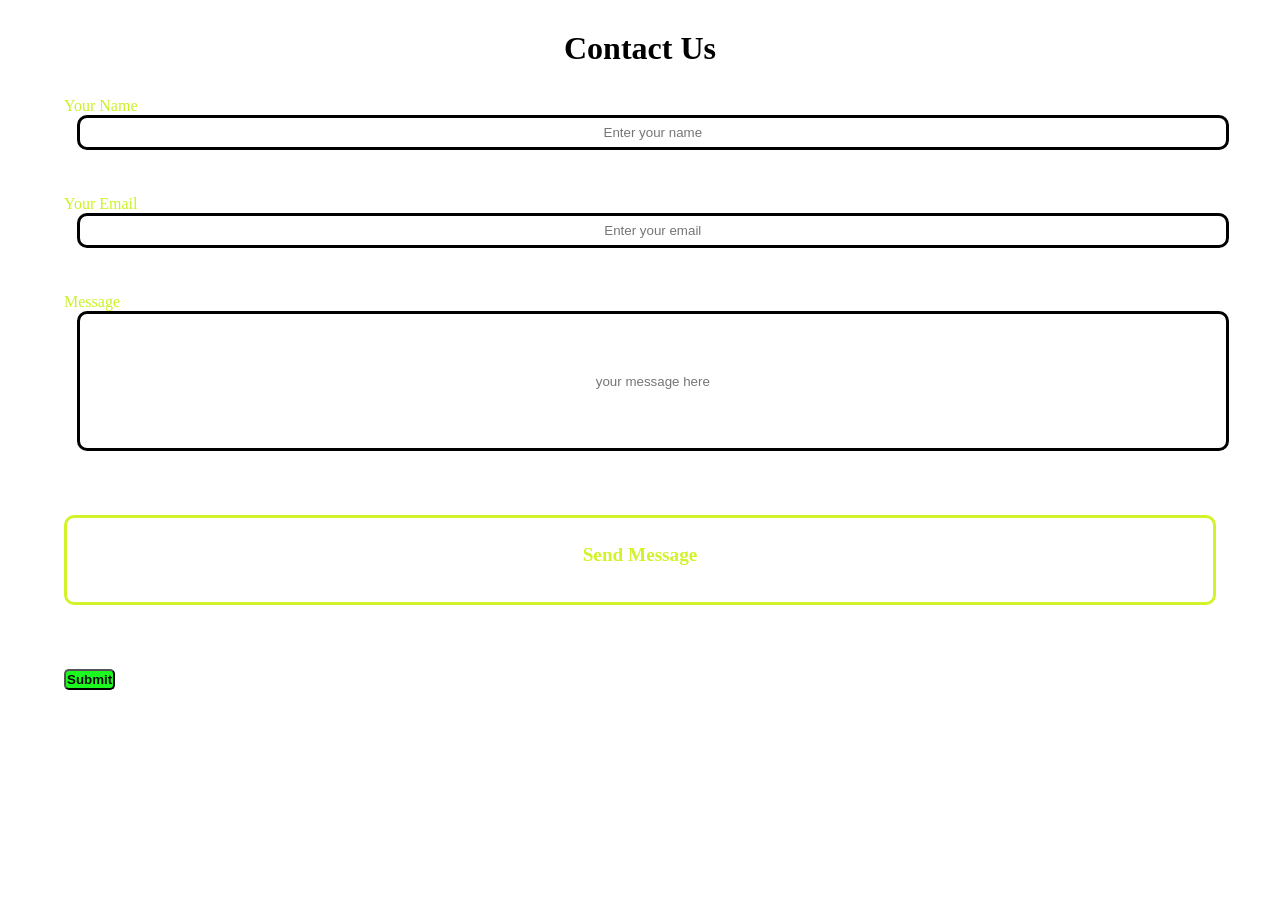
<file: hw5/index.html>
<!DOCTYPE html>
<html lang="en">
<head>
    <meta charset="UTF-8">
    <meta name="viewport" content="width=device-width, initial-scale=1.0">
    <title>Document</title>
    <link rel="stylesheet" href="style.css">
</head>
<body>
    <h1>contact us</h1>
    <form class="details" action="">
        <label for="name">Your Name</label><pre></pre>
        <input id="name" type="text" placeholder="Enter your name"><pre>


        </pre>
        <label for="email"> Your Email</label><pre></pre>
        <input id="email" type="email" placeholder="Enter your email">
        <pre>


        </pre>
        <label for="message"> Message</label><pre></pre>
        <input id="message" type="text" placeholder="your message here">
    </form>
    <div id="footer"> Send Message</div>
    <button >Submit</button>
    
</body>
</html>
</file>
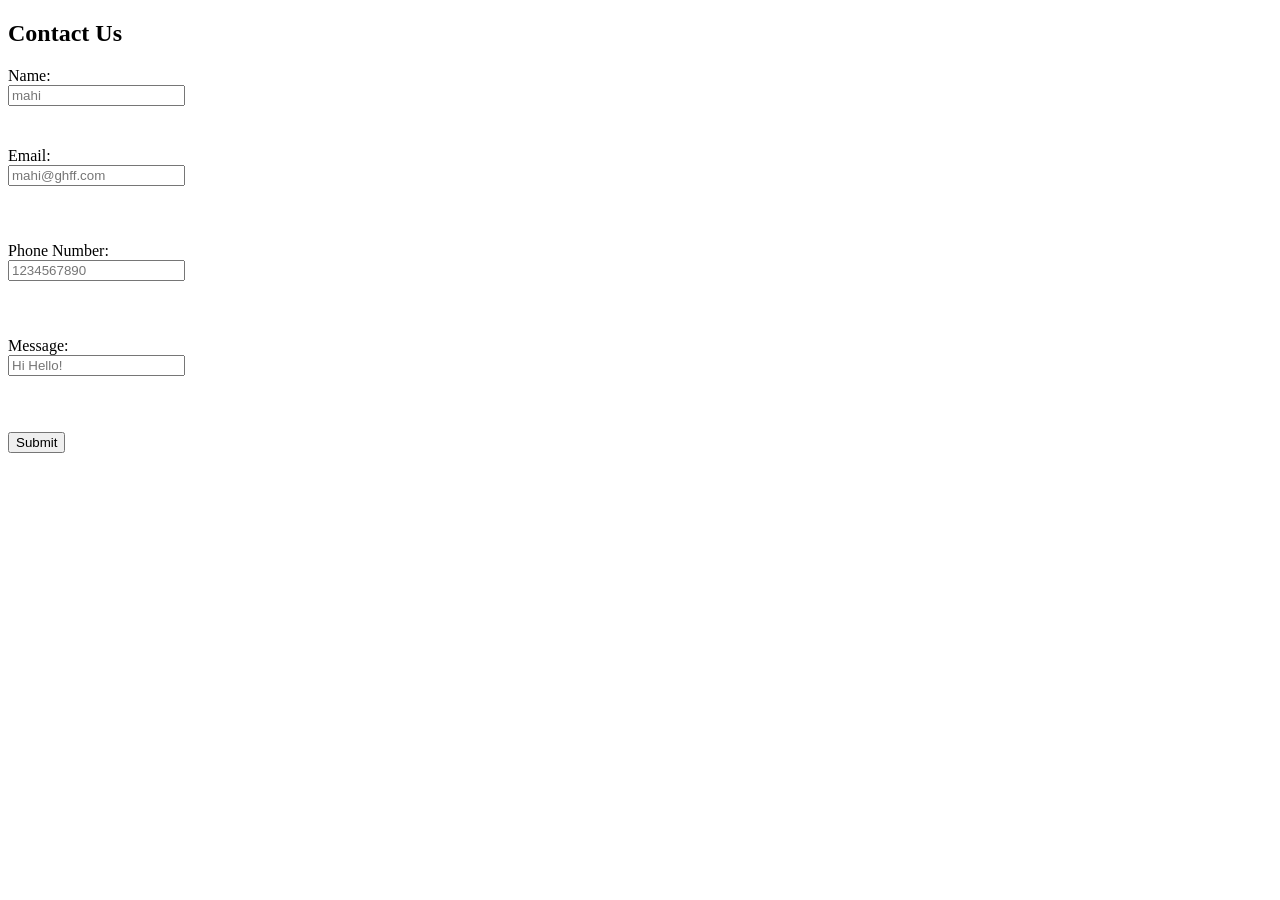
<file: hw2/complete_validation.html>
<!DOCTYPE html>
<html lang="en">
<head>
    <meta charset="UTF-8">
    <meta name="viewport" content="width=device-width, initial-scale=1.0">
    <title>Document</title>
</head>
<body>
    <h2>Contact Us</h2>
    <form>
        <label for="name">Name:</label><br>
        <input id="name" type="text" placeholder="mahi"> <br>
        <pre>
        </pre>
        <label for="">Email:</label><br>
        <input type="email" placeholder="mahi@ghff.com">
        <pre>

        </pre>
        <label for="">Phone Number: </label> <br>
        <input type="tel" placeholder="1234567890">
        <pre>

        </pre>
        <label for="">Message:</label> <br>
        <input type="textarea" placeholder="Hi Hello!" >
        <pre>
            
        </pre>
        <button type="submit">Submit</button>


    </form>
</body>
</html>
</file>
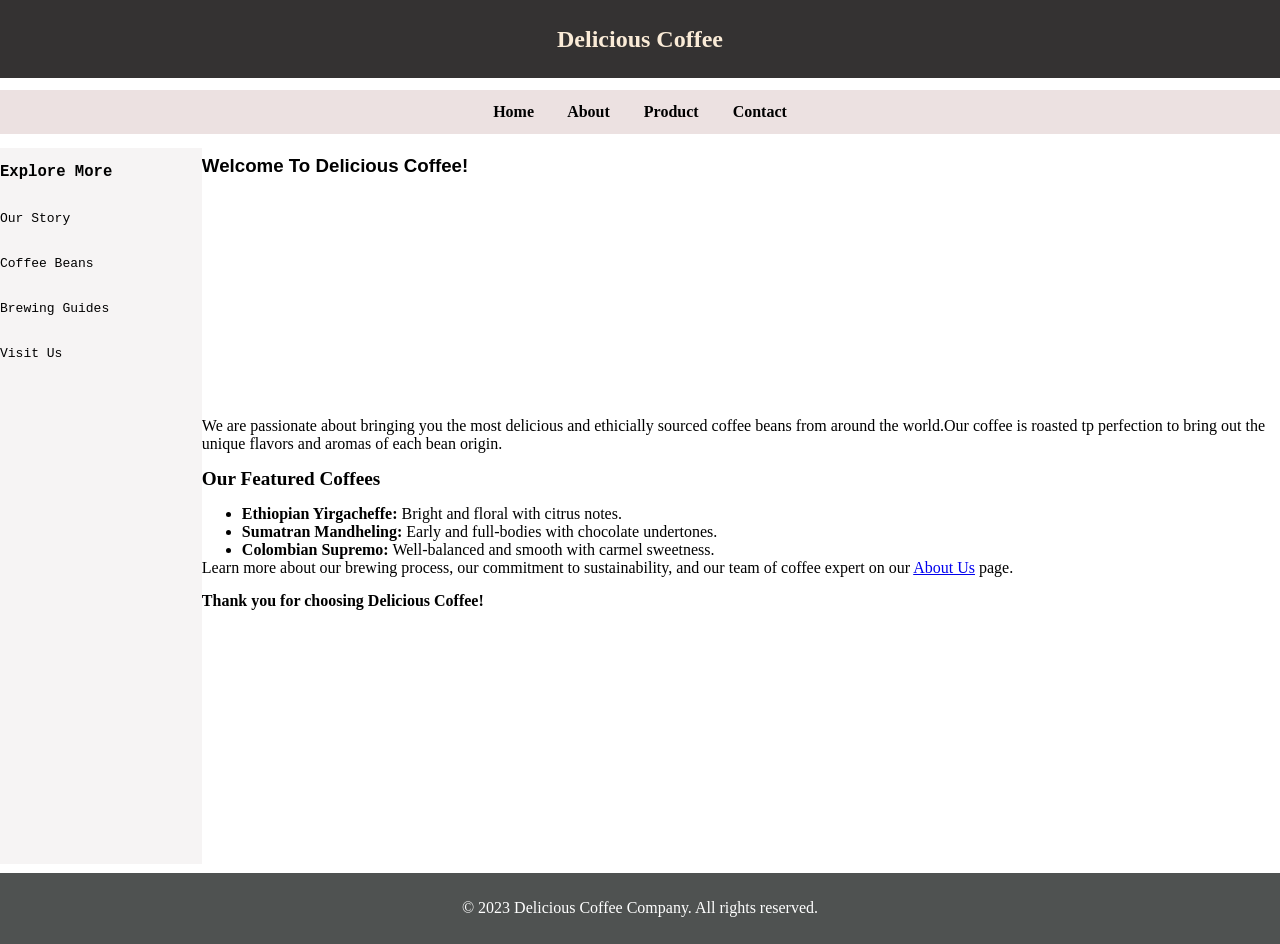
<file: hw4/index1.html>
<!DOCTYPE html>
<html lang="en">
<head>
    <meta charset="UTF-8">
    <meta name="viewport" content="width=device-width, initial-scale=1.0">
    <title>Document</title>
    <link rel="stylesheet" href="style1.css">
</head>
<body>
    <div id="header">
        <h2>delicious coffee</h2>
    
    </div>
    <div id="nav">
       <h4>home about product contact</h4>
    </div>
    <div class="box">
       
       <div id="sidebar">
         <pre>
            <h5>explore more</h5>
            <p class="text">our story</p>
            <p class="text">coffee beans</p>
            <p class="text">brewing guides</p>
            <p class="text">visit us</p>
        </pre>
       </div>
       <div class="main">
           <h3>welcome to delicious coffee!</h3>
           <div class="class">
            <div id="class1"></div>
            <div id="class2"></div>
            <div id="class3"></div>
           </div>
           <p>We are passionate about bringing you the most delicious and ethicially sourced coffee beans from around the world.Our  coffee is roasted tp perfection to bring out the unique flavors and aromas of each bean origin.</p>
           <pre>
           </pre>
           <h5>our featured coffees</h5>
           <pre>
           </pre>
           
            <ul>
              <li> <b>Ethiopian Yirgacheffe:</b> Bright and floral with citrus notes.</li>
              <li><b>Sumatran Mandheling:</b> Early and full-bodies with chocolate undertones.</li>
              <li><b>Colombian Supremo:</b> Well-balanced and smooth with carmel sweetness.</li>
            </ul>
            <pre></pre>
            <p>Learn more about our brewing process, our commitment to sustainability, and our team of coffee expert on our <a href="coffee.com">About Us</a> page.</p>
            <pre>
            </pre>
            <b>                          Thank you for choosing Delicious Coffee! </b>
            
        </div>
    </div>
    
    <div id="footer">
        <p>&copy; 2023 Delicious Coffee Company. All rights reserved.</p>
    </div>
    
</body>
</html>
</file>
<file: hw5/style.css>
*{
    margin: 0%;
    padding:0%
}
html,body{
    height: 100%;
    width: 100%;
    box-sizing: border-box;
    animation:deva 3s infinite ease-in-out;
    background-image: url(https://images.unsplash.com/photo-1505699261378-c372af38134c?w=500&auto=format&fit=crop&q=60&ixlib=rb-4.1.0&ixid=M3wxMjA3fDB8MHxzZWFyY2h8MTV8fGRlc2t0b3AlMjBiYWNrZ3JvdW5kfGVufDB8fDB8fHww);
    background-size: cover;
}
h1{
    margin: 20px;
    padding: 10px;
    align-items: center;
    text-align: center;
    text-transform: capitalize;
    
}
h1:hover{
    transform: scale(1.2);
    transform: rotate( 14deg);
}
.details{
    color: rgb(202, 243, 37);
    margin-left: 5%;
    width: 100%;
    transition: all cubic-bezier(0.19, 1, 0.22, 1) 3s;
 

}
input{
    width: 90%;
    margin-left: 1%;
}
#name{
    height: 35px;
    box-sizing: border-box;
    border: solid;
    border-radius: 10px;
    text-align:center;
}
#name:hover{
    background-color:beige;
    color: black;

}
#email{
    height: 35px;
    box-sizing: border-box;
    border: solid;
    border-radius: 10px;
    text-align:center;
}
#email:hover{
    background-color: bisque;
    color: black;
}
#message{
   height: 140px;
   text-align:center;
   align-items:center;
   box-sizing: border-box;
    border: solid;
    border-radius: 10px;
}
#message:hover{
    background-color: rgb(170, 153, 163);
    color: black;
}
@keyframes deva{
    from{
        color: black;
    }
    to{
        color: red
    }
} 
#footer{
    height: 10%;
    width: 90%;
    margin: 5%;
    padding: 2%;
    box-sizing: border-box;
    border: solid;
    border-radius: 10px;
    text-align:center;
    align-items:center;
    transition: all cubic-bezier(0.19, 1, 0.22, 1);
    color:rgb(209, 243, 41);
    font-size: larger;
    font-weight: bold;
}
#footer:hover{
     background-color: rgb(11, 9, 142);
     color: white;
}
button{
    text-align: right;
    justify-content: right;
    margin-left: 5%;
    border-radius: 5px;
    background-color:rgb(27, 249, 30);
    color: rgb(11, 10, 10);
    font-weight: bold;
    padding:1px;
    box-sizing: content-box;

}
button:hover{
    background-color: red;
    color:rgb(19, 220, 96);
    transform: scale(1.4);
    
}
</file>
<file: hw4/style1.css>
*{
    margin:0%;
    padding: 0%;
   
}
html,body{
    width: 100%;
    height: 100%;
    box-sizing: border-box;
   
}
#header{
    width: 100%;
    height: 10%;
    
}
h2{
    padding: 2%;
    
    text-align: center;
    color: antiquewhite;
    background-color: rgb(52, 50, 50);
    text-transform: capitalize;
}

#nav{
    width: 100%;
    height: 5%;
    box-sizing:border-box;
}
h4{
    box-sizing: border-box;
    text-align: center;
    text-transform: capitalize;
    word-spacing: 30px;
    background-color:rgb(236, 225, 225);
    padding: 1%;
}
.box{
    height: 82%;
    width: 100%;
    
    display: flex;
}
#sidebar{
    margin-top: 1%;
    position:relative;
    height: 97%;
    width: 20%;
    background-color:rgb(246, 244, 244)
}
h5{
    text-transform: capitalize;
    font-weight:bold;
    font-style: normal;
    font-size: larger;
}
.text{
    text-transform: capitalize;
    font-weight: 500;
    font-size: medium;
}
#main{
    height: 100%;
    width: 70%;
}

.class{
  
    margin-left: 80px;
    display: flex;
    margin-top: 20px;
   
}
h3{
    margin-top: 20px;
    text-align: start;
    text-transform: capitalize;
    font-weight: bolder;
    font-family: 'Franklin Gothic Medium', 'Arial Narrow', Arial, sans-serif;
}
#class1{
    height: 220px;
    width: 260px;
    background-image: url(https://plus.unsplash.com/premium_photo-1723795256640-ead5c76e6b01?w=500&auto=format&fit=crop&q=60&ixlib=rb-4.1.0&ixid=M3wxMjA3fDB8MHxzZWFyY2h8NXx8Y29mZmVlJTIwbG92ZXJzfGVufDB8fDB8fHww) ;
    background-size: cover;
    background-repeat: no-repeat;
    background-position: center;
    margin-right: 10px;
    margin-left:10% ;
   
}
#class2{
    height: 220px;
    width: 260px;
    background-image: url(https://plus.unsplash.com/premium_photo-1673545518947-ddf3240090b1?w=500&auto=format&fit=crop&q=60&ixlib=rb-4.1.0&ixid=M3wxMjA3fDB8MHxzZWFyY2h8OXx8Y29mZmVlfGVufDB8fDB8fHww);
    background-size: cover;
    background-repeat: no-repeat;
    background-position: bottom;
    margin-right: 10px;
  
}
#class3{
    height: 220px;
    width: 260px;
    background-image: url(https://images.unsplash.com/photo-1514432324607-a09d9b4aefdd?w=500&auto=format&fit=crop&q=60&ixlib=rb-4.1.0&ixid=M3wxMjA3fDB8MHxzZWFyY2h8MTl8fGNvZmZlZXxlbnwwfHwwfHx8MA%3D%3D);
     background-size: cover;
    background-repeat: no-repeat;
    background-position: center;
    margin-right: 10%;

}
ul{
    margin-left: 40px;
}

#footer{
    height: 5%;
    width: 100%;
    background-color: rgb(79, 82, 81);
    text-align: center;
    color: white;
    padding-top: 2%;
    
}
</file>
